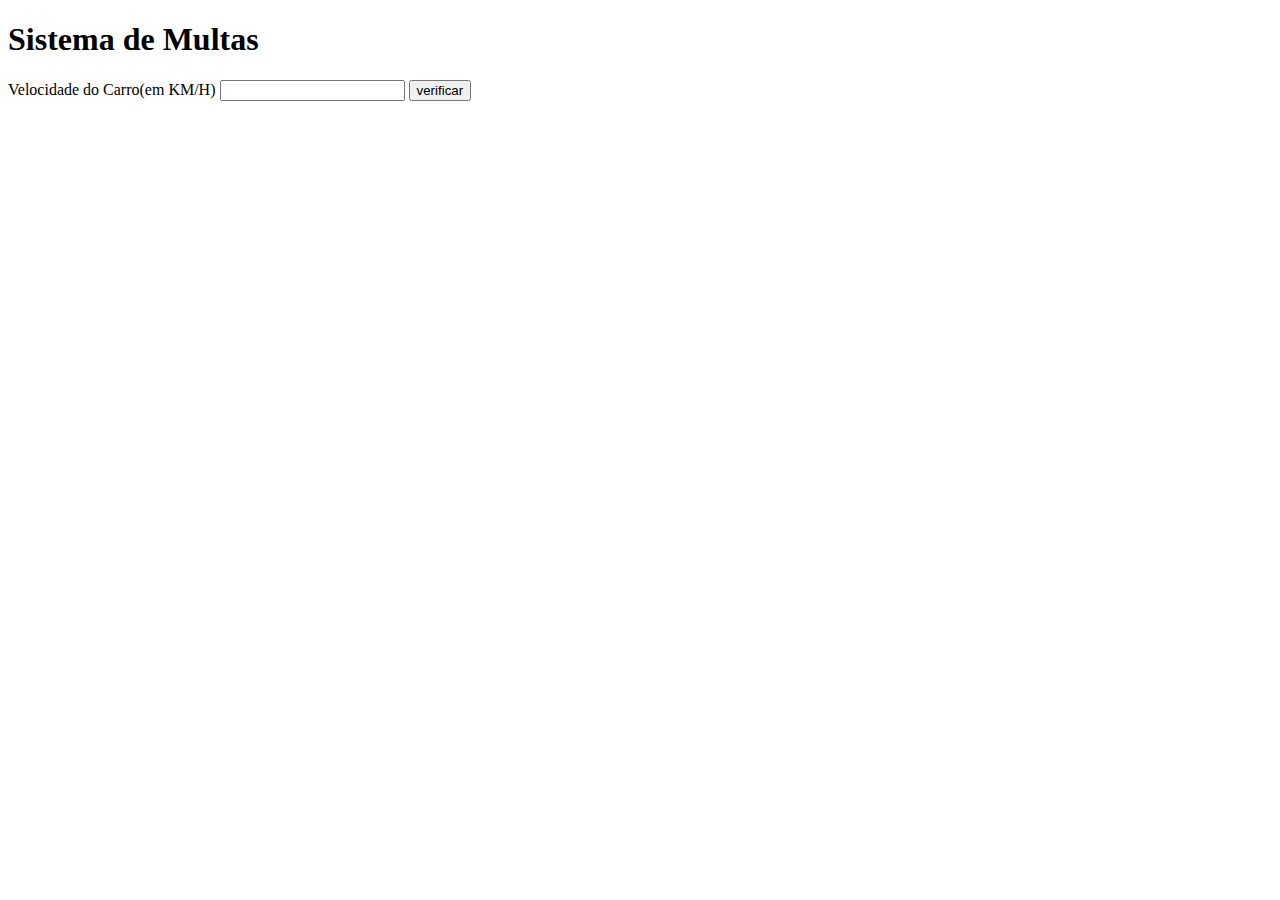
<file: aula - condicoes/index.html>
<!DOCTYPE html>
<html lang="pt-BR">
<head>
    <meta charset="UTF-8">
    <meta http-equiv="X-UA-Compatible" content="IE=edge">
    <meta name="viewport" content="width=device-width, initial-scale=1.0">
    <title>Condicionais</title>
</head>
<body>
    <h1>Sistema de Multas</h1>
    <label for="txtvel">Velocidade do Carro(em KM/H)</label>
    <input type="text" name="txtvel" id="txtvel">
    <input type="button" value="verificar" onclick="calcular()">
    <div id="res"></div>

    <script src="script.js"></script>
</body>
</html>
</file>
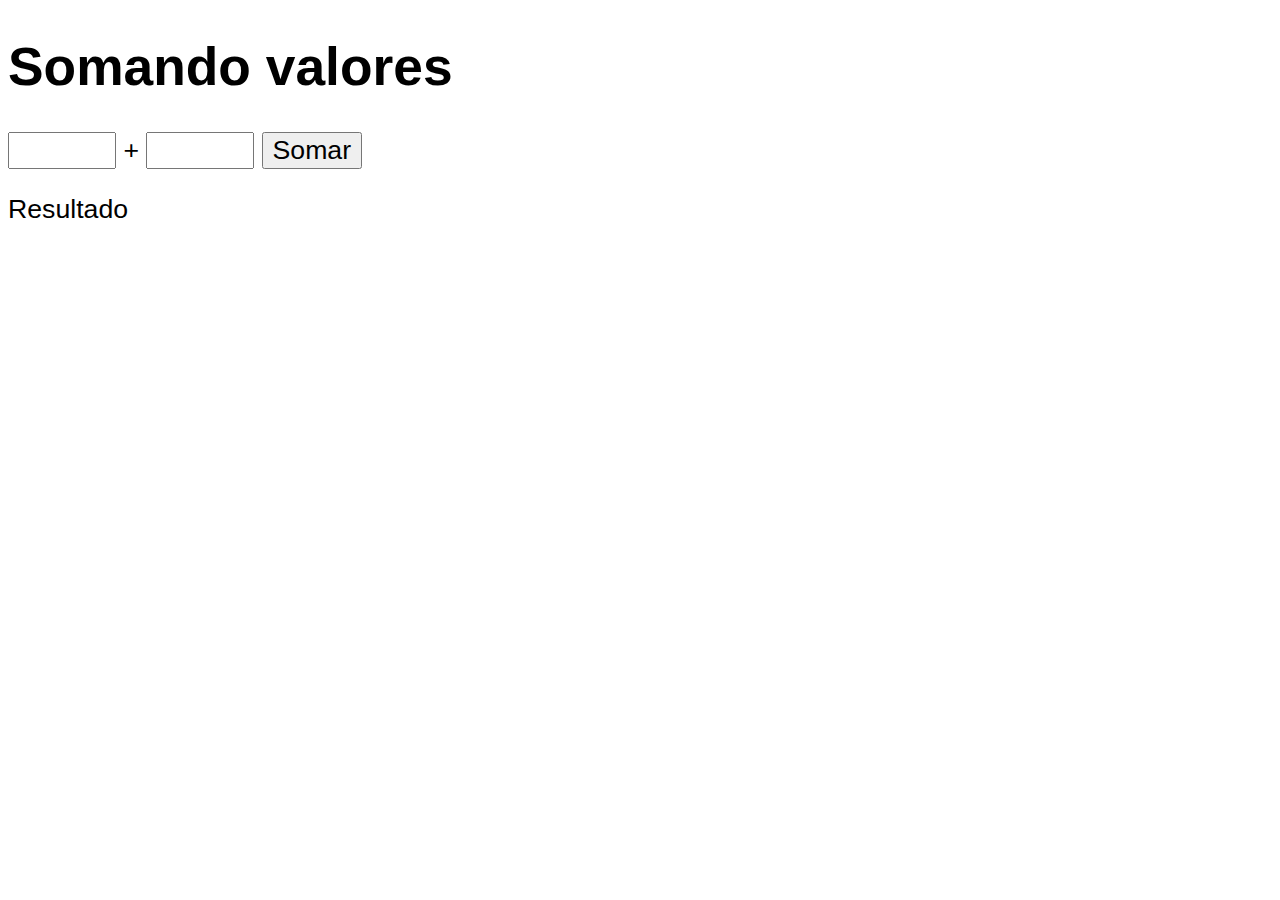
<file: aula - eventos-dom/index.html>
<!DOCTYPE html>
<html lang="pt-BR">
<head>
    <meta charset="UTF-8">
    <meta http-equiv="X-UA-Compatible" content="IE=edge">
    <meta name="viewport" content="width=device-width, initial-scale=1.0">

    <title>Eventos DOM</title>

    <style>
        /* body {
            display: flex;
            justify-content: center;
            margin-top: 25%;
        }

        div#area {
            background: #007900;
            font: normal 20pt Arial;
            color: #fff;
            width: 200px;
            height: 200px;
            line-height: 200px;
            text-align: center;
        } */

        body {
            font: normal 20pt Arial;
        }

        input {
            font: normal 20pt Arial;
            width: 100px;
        }

        #res {
            margin-top: 25px;
        }
    </style>
</head>
<body>
    <!-- <div id="area">Interaja...</div> -->

    <h1>Somando valores</h1>
    <input type="number" name="txtn1" id="txtn1">
    <span>+</span>
    <input type="number" name="txtn2" id="txtn2">
    <input type="button" value="Somar" onclick="somar()">

    <div id="res">Resultado</div>

    <script src="script.js"></script>
</html>
</file>
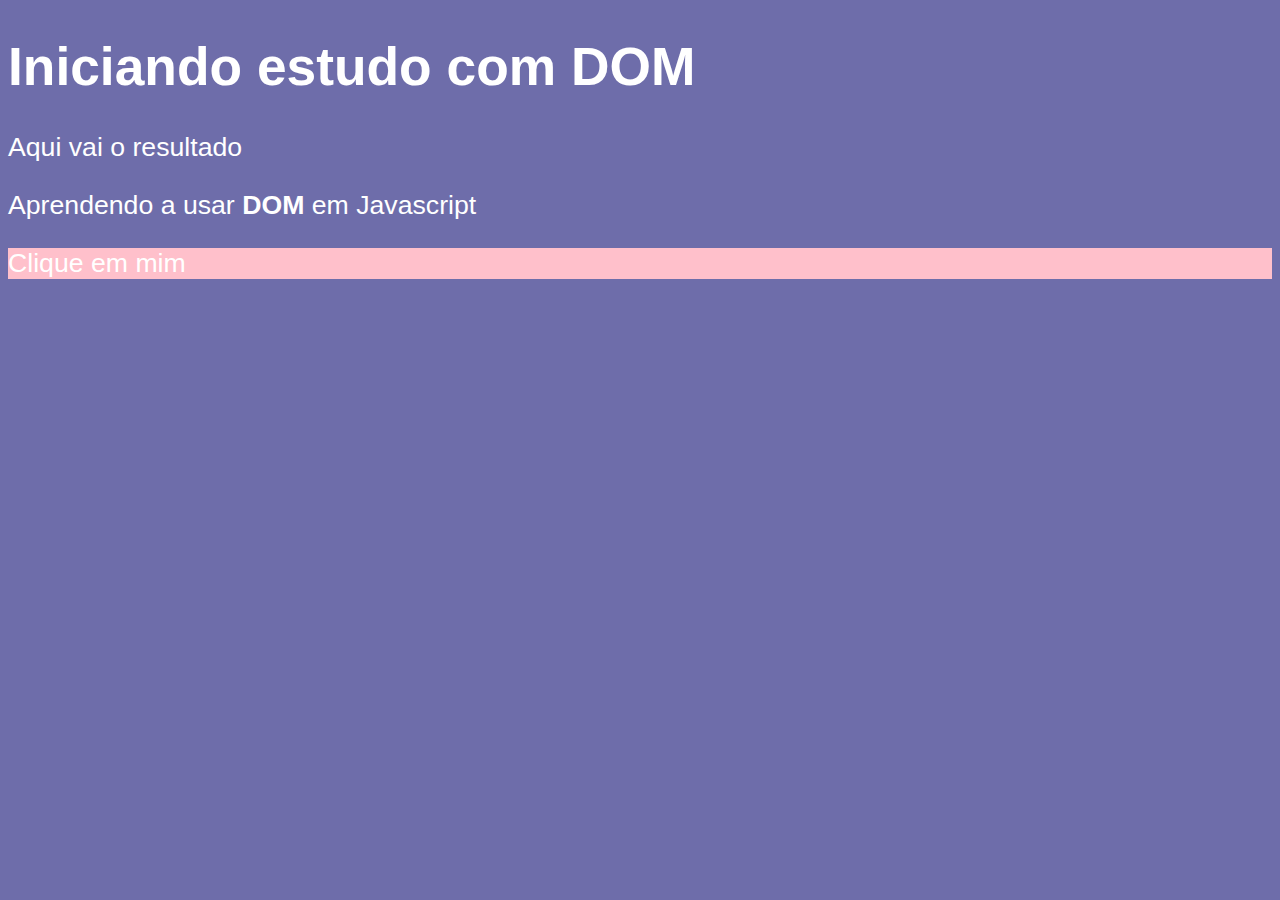
<file: aula - introducao-ao-dom/index.html>
<!DOCTYPE html>
<html lang="pt-BR">
<head>
    <meta charset="UTF-8">
    <meta http-equiv="X-UA-Compatible" content="IE=edge">
    <meta name="viewport" content="width=device-width, initial-scale=1.0">

    <title>Intodução ao DOM</title>

    <style>
        body {
            background: rgb(110, 109, 170);
            color: white;
            font: normal 20pt Arial;
        }
    </style>
</head>
<body>
    <h1>Iniciando estudo com DOM</h1>
    <p>Aqui vai o resultado</p>
    <p>Aprendendo a usar <strong>DOM</strong> em Javascript</p>
    <div id="msg">
        Clique em mim
    </div>


    <script>
        var corpo = document.body
        var p1 = document.getElementsByTagName('p')[1]
        var d = document.querySelector('div#msg')
        // var d = document.getElementById('msg')
        // document.write('Está escrito assim: ' + p1.innerText)
        // p1.style.color = 'black'
        // corpo.style.backgroundColor = 'red'
        // document.write(p1.innerHTML)
        // d.style.background = 'lightgreen'
        // d.innerText = 'Estou aguardando...'
        d.style.background = 'pink'
    </script>
</body>
</html>
</file>
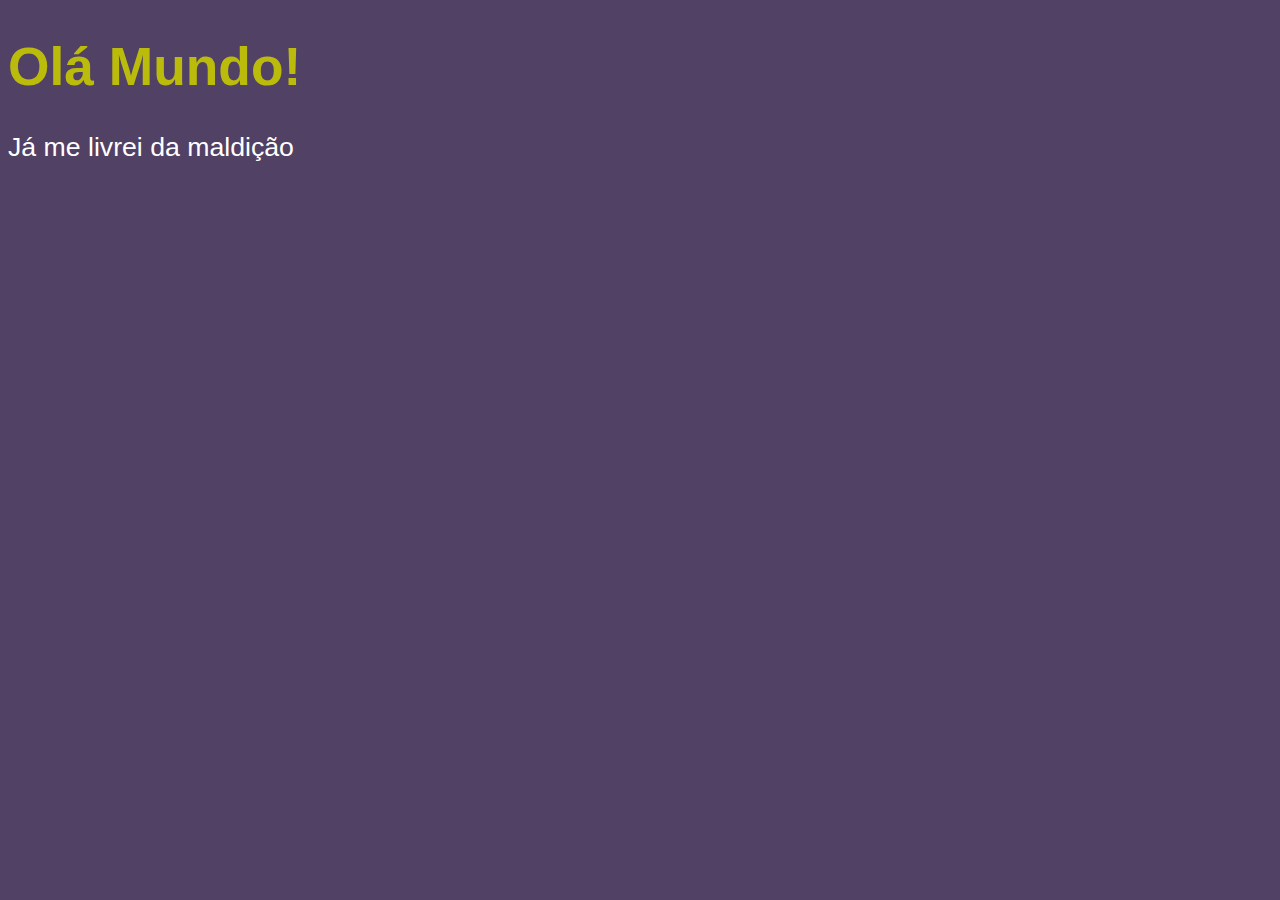
<file: aula - tratamento-de-dados/index.html>
<!DOCTYPE html>
<html lang="pt-BR">
<head>
    <meta charset="UTF-8">
    <meta http-equiv="X-UA-Compatible" content="IE=edge">
    <meta name="viewport" content="width=device-width, initial-scale=1.0">

    <title>Tratamento de Dados</title>

    <style>
        body {
            background: #514164;
            color: #fff;
            font: normal 20pt Arial;
        }

        h1 {
            color: #bbbb0c;
        }
    </style>
</head>
<body>
    <h1>Olá Mundo!</h1>
    <p>Já me livrei da maldição</p>

    <script>
    //     var nome = window.prompt('Informe seu nome: ')
    //     window.alert(`Olá ${nome} é um prazer te conhecer`)

    // var n1 = window.prompt("Digite um número: ")
    // var n2 = window.prompt("Digite outro número: ")
    // var s = parseFloat(n1) + parseFloat(n2)
    // window.alert(`A soma entre ${n1} e ${n2} valores é: ${s}`)

    // var nome = window.prompt("Qual seu nome? ")

    // document.writeln(`Olá <strong>${nome}</strong>! Seu nome tem ${nome.length} letras.<br>`)
    // document.write(`Seu nome em maiúsculas é ${nome.toUpperCase()}.<br>`)
    // document.write(`Seu nome em minúsculas é ${nome.toLowerCase()}.<br>`)

    // n.toLocaleString('pt-BR', {style: 'currency', currency: 'BRL'}) -> Faz apresentação completa do núemro de forma monetária do brasil
    </script>
</body>
</html>
</file>
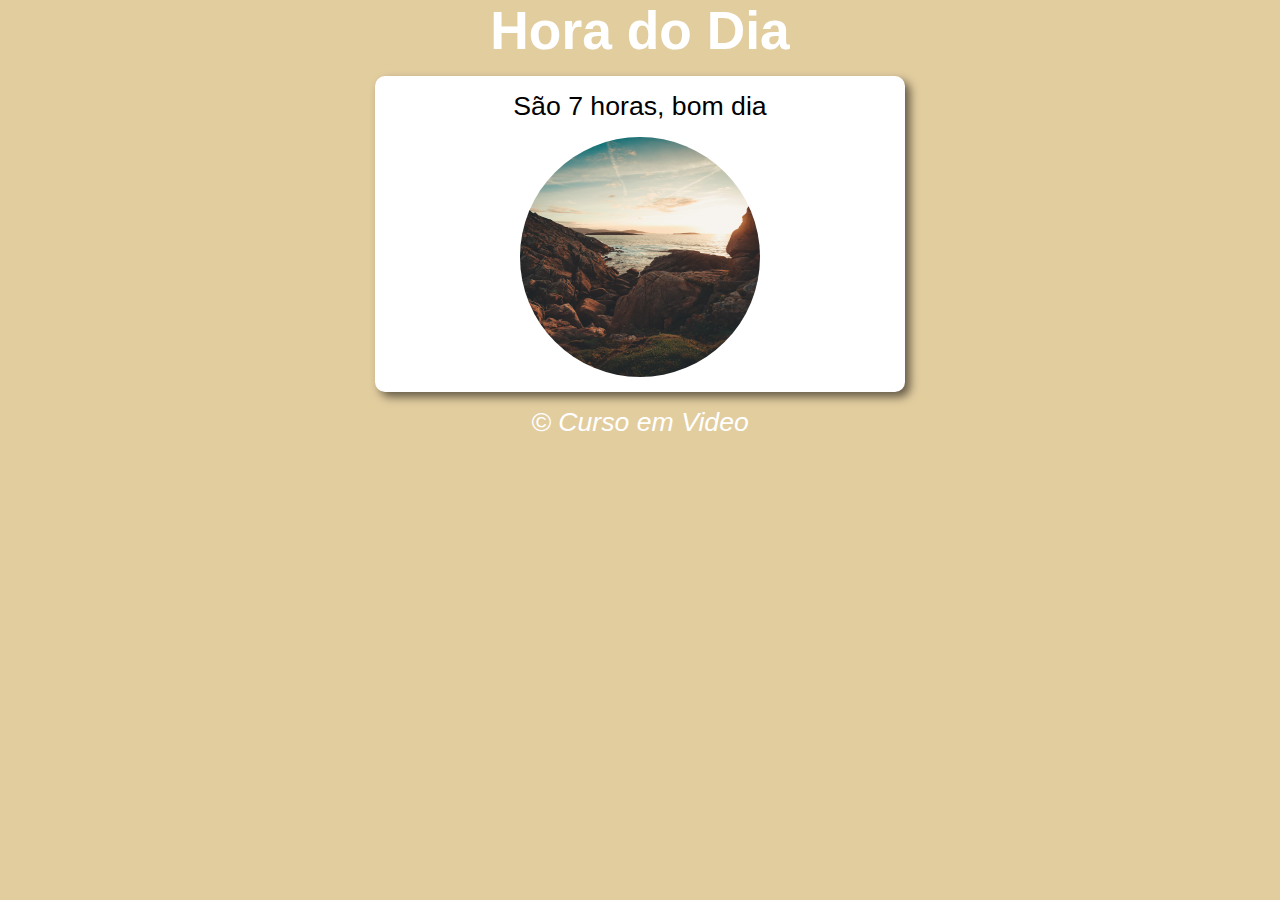
<file: exercicios/ex01/index.html>
<!DOCTYPE html>
<html lang="pt-BR">
<head>
    <meta charset="UTF-8">
    <meta http-equiv="X-UA-Compatible" content="IE=edge">
    <meta name="viewport" content="width=device-width, initial-scale=1.0">

    <title>Hora do Dia</title>

    <link rel="stylesheet" href="style.css">

    <script src="scripts.js" defer></script>
</head>
<body onload="carregar()">
    <header>
        <h1>Hora do Dia</h1>
    </header>
    <section>
        <div class="hora">
        </div>
        <div class="imagem">
        </div>
    </section>
    <footer>
        <p>&copy; Curso em Video</p>
    </footer>
</body>
</html>
</file>
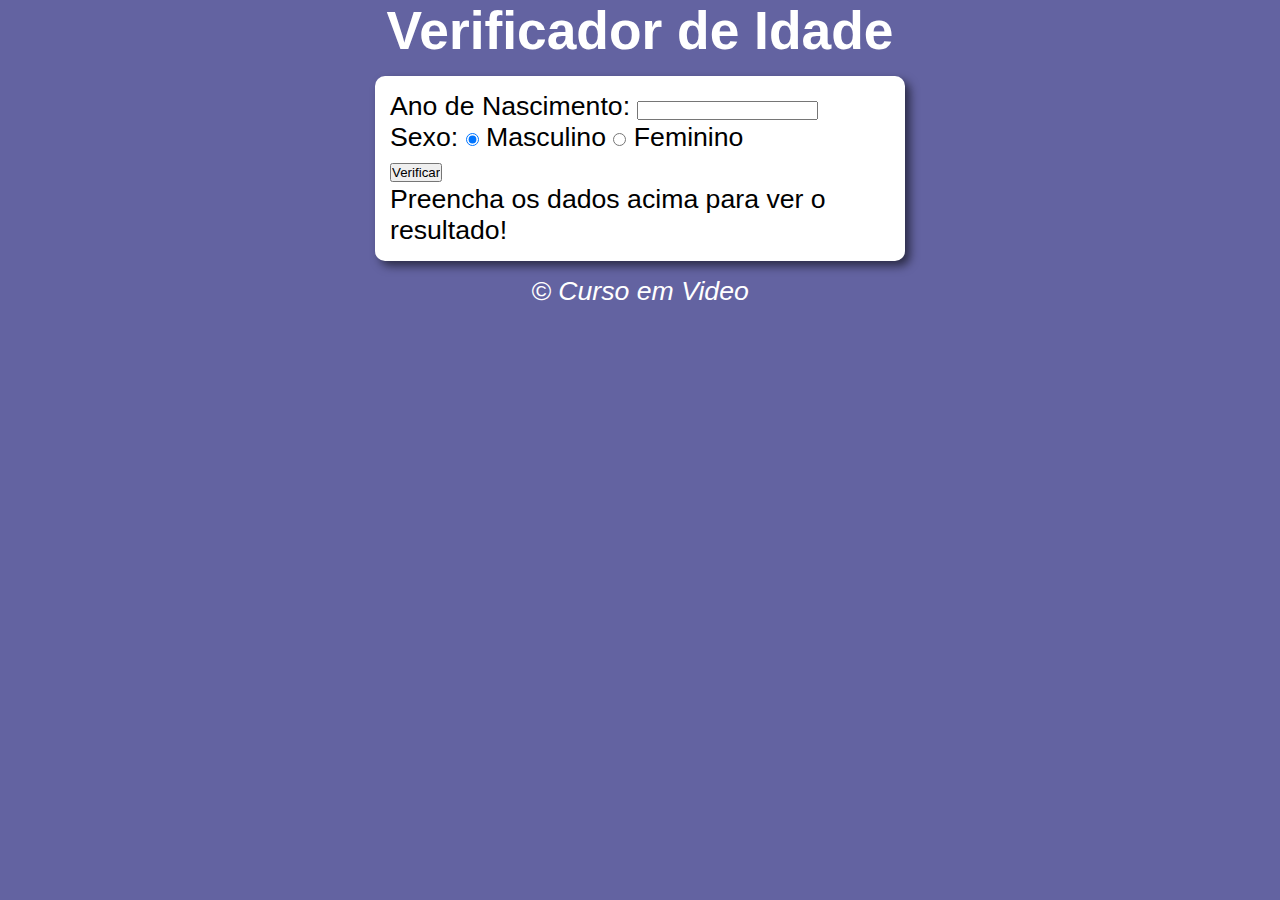
<file: exercicios/ex02/index.html>
<!DOCTYPE html>
<html lang="pt-BR">
<head>
    <meta charset="UTF-8">
    <meta http-equiv="X-UA-Compatible" content="IE=edge">
    <meta name="viewport" content="width=device-width, initial-scale=1.0">

    <title>Verificador de Idade</title>

    <link rel="stylesheet" href="style.css">

    <script src="scripts.js" defer></script>
</head>
<body>
    <header>
        <h1>Verificador de Idade</h1>
    </header>
    <section>
        <div>
            <p>Ano de Nascimento:
                <input type="number" name="year" id="year" min="0">
            </p>
            <p>Sexo:
                <input type="radio" name="radsex" id="mas" checked>
                <label for="mas">Masculino</label>
                <input type="radio" name="radsex" id="fem">
                <label for="fem">Feminino</label>
            </p>
            <p>
                <input type="button" value="Verificar" onclick="verificar()">
            </p>
        </div>
        <div id="res">
            Preencha os dados acima para ver o resultado!
        </div>
    </section>
    <footer>
        <p>&copy; Curso em Video</p>
    </footer>
</body>
</html>
</file>
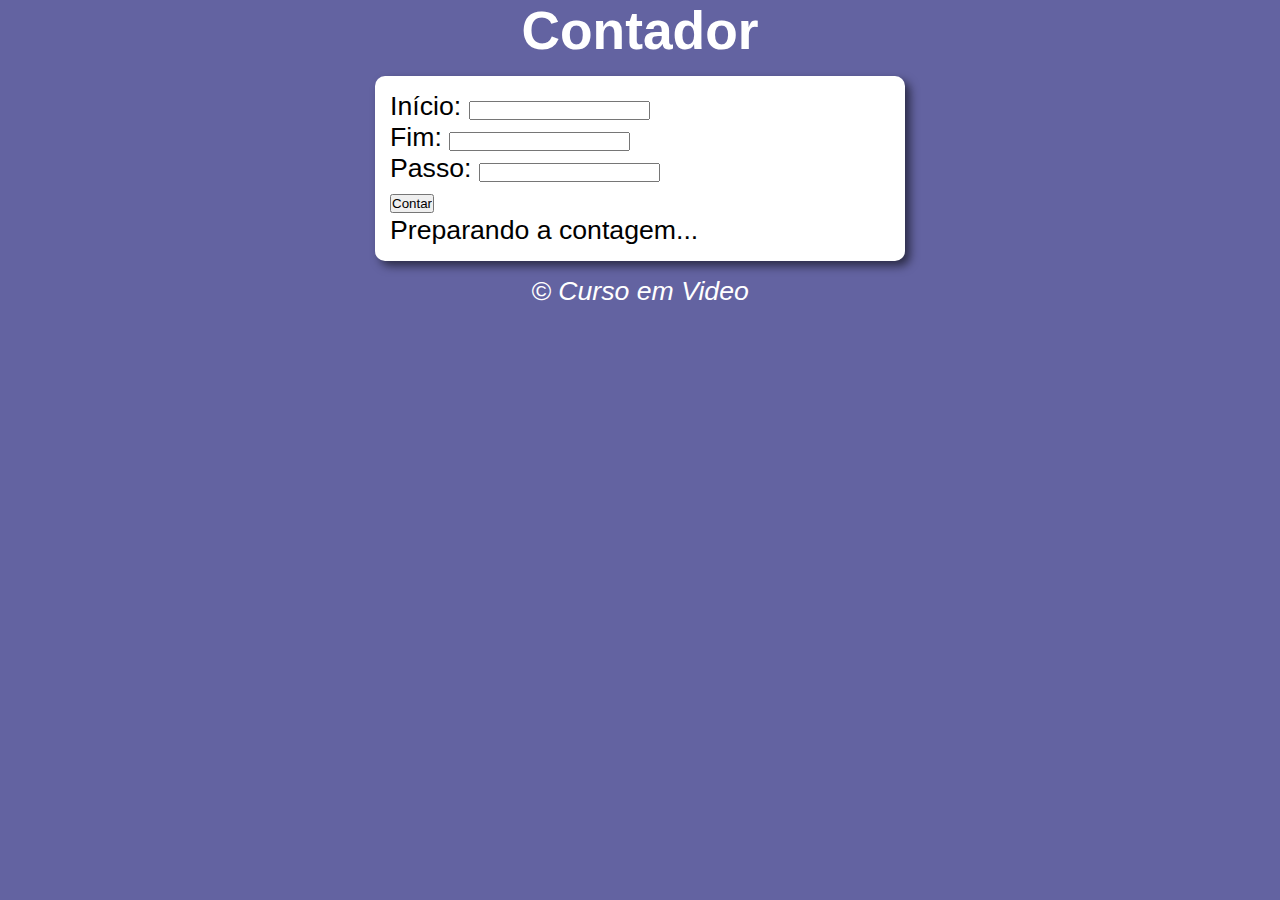
<file: exercicios/ex03/index.html>
<!DOCTYPE html>
<html lang="pt-BR">
<head>
    <meta charset="UTF-8">
    <meta http-equiv="X-UA-Compatible" content="IE=edge">
    <meta name="viewport" content="width=device-width, initial-scale=1.0">

    <title>Contador</title>

    <link rel="stylesheet" href="style.css">

    <script src="scripts.js" defer></script>
</head>
<body>
    <header>
        <h1>Contador</h1>
    </header>
    <section>
        <div>
            <p>
                <label for="start">Início: </label>
                <input type="text" id="start">
            </p>
            <p>
                <label for="end">Fim: </label>
                <input type="text" id="end">
            </p>
            <p>
                <label for="cont">Passo: </label>
                <input type="text" id="count">
            </p>

            <input type="button" value="Contar" onclick="contar()">
        </div>
        <div id="res">
            Preparando a contagem...
        </div>
    </section>
    <footer>
        <p>&copy; Curso em Video</p>
    </footer>
</body>
</html>
</file>
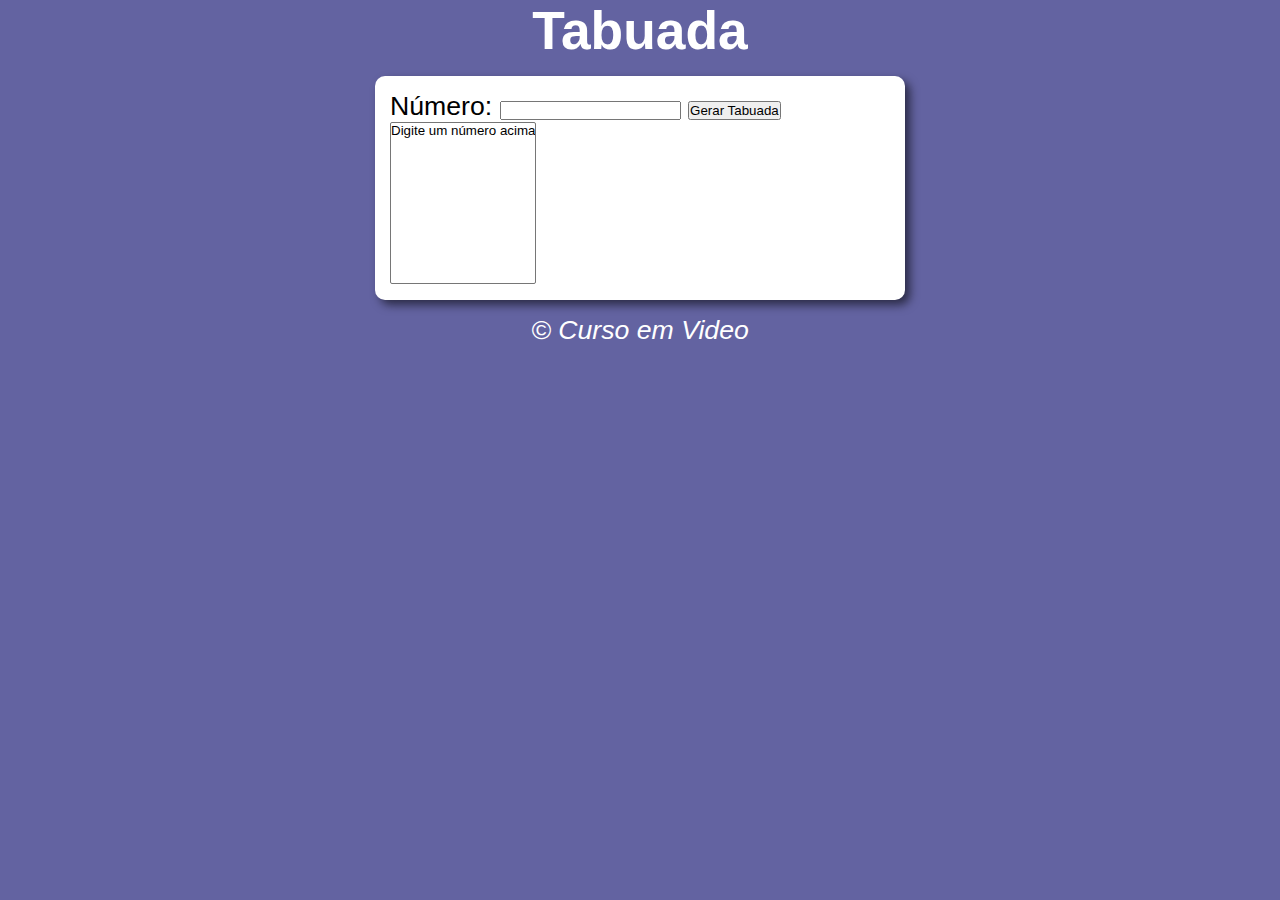
<file: exercicios/ex04/index.html>
<!DOCTYPE html>
<html lang="pt-BR">
<head>
    <meta charset="UTF-8">
    <meta http-equiv="X-UA-Compatible" content="IE=edge">
    <meta name="viewport" content="width=device-width, initial-scale=1.0">

    <title>Tabuada</title>

    <link rel="stylesheet" href="style.css">

    <script src="scripts.js" defer></script>
</head>
<body>
    <header>
        <h1>Tabuada</h1>
    </header>
    <section>
        <div>
            <p>Número: 
                <input type="text" id="num-input">
                <input type="button" value="Gerar Tabuada" onclick="calcular()">
            </p>
        </div>
        <div id="res">
            <select name="Tabuada" id="tabuada" size="10">
                <option>Digite um número acima</option>
            </select>            
        </div>
    </section>
    <footer>
        <p>&copy; Curso em Video</p>
    </footer>
</body>
</html>
</file>
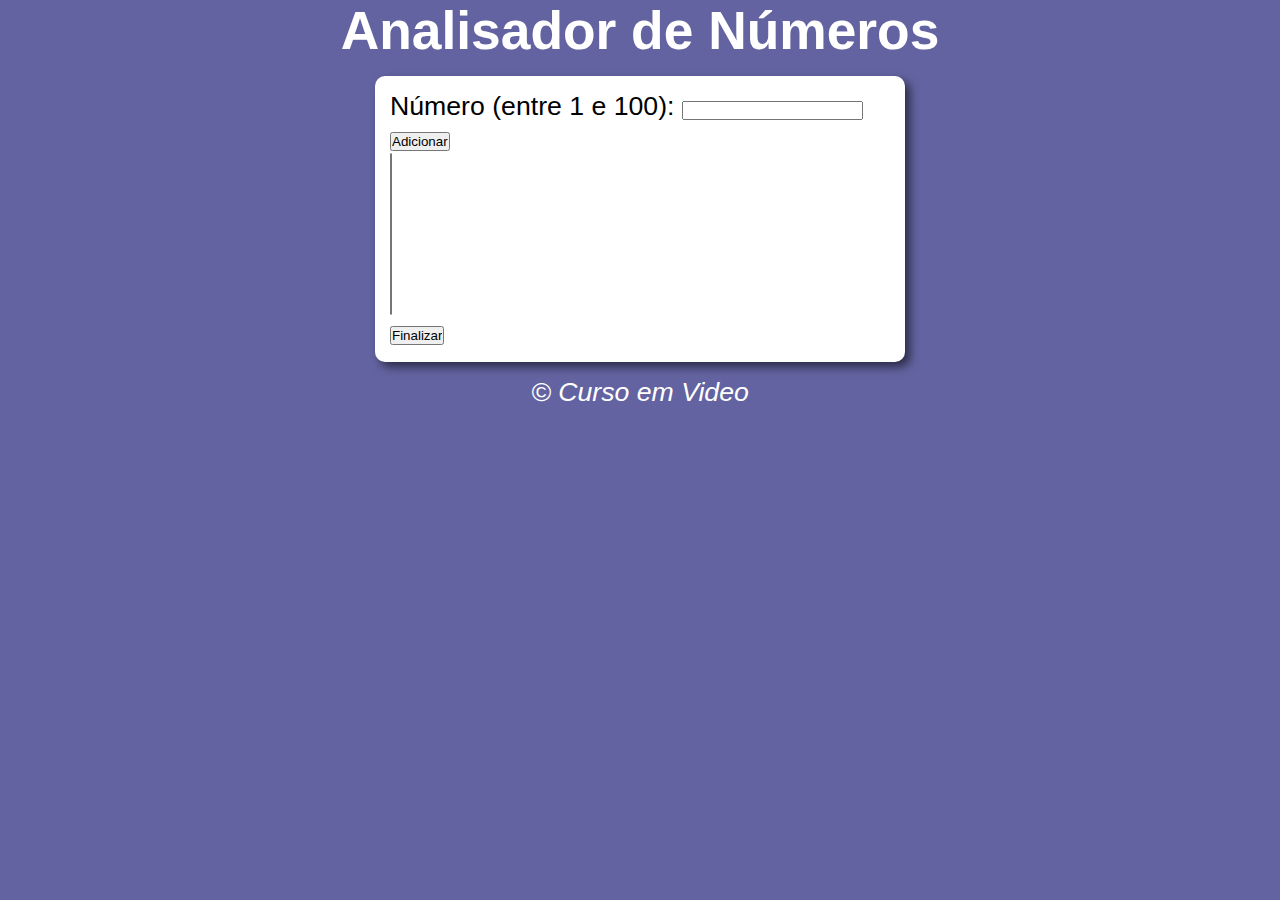
<file: exercicios/ex05/index.html>
<!DOCTYPE html>
<html lang="pt-BR">
<head>
    <meta charset="UTF-8">
    <meta http-equiv="X-UA-Compatible" content="IE=edge">
    <meta name="viewport" content="width=device-width, initial-scale=1.0">

    <title>Analisador de Números</title>

    <link rel="stylesheet" href="style.css">

    <script src="scripts.js" defer></script>
</head>
<body>
    <header>
        <h1>Analisador de Números</h1>
    </header>
    <section>
        <div>
            <p>Número (entre 1 e 100): 
                <input type="text" id="num-input">
                <input type="button" value="Adicionar" onclick="addNumber()">
            </p>
            <select id="select" size="10"></select>
            <p><input type="button" value="Finalizar" onclick="verify()"></p>
            <!-- <p><input type="button" value="Mostrar no console" onclick="show()"></p> -->
        </div>
        <div id="res">  
        </div>
    </section>
    <footer>
        <p>&copy; Curso em Video</p>
    </footer>
</body>
</html>
</file>
<file: exercicios/ex01/style.css>
* {
    margin: 0;
    padding: 0;
    box-sizing: 0;
}

body {
    background: #6363a1;
    font: normal 20pt Arial;
}

header {
    color: #fff;
    text-align: center;
}

section {
    background: #fff;
    border-radius: 10px;
    padding: 15px;
    width: 500px;
    margin: auto;
    box-shadow: 5px 5px 10px #0000008f;
    margin-top: 15px;
    margin-bottom: 15px;
}

footer {
    color: #fff;
    text-align: center;
    font-style: italic;
}

img {
    width: 240px;
    height: 240px;
    border-radius: 150px;
}

.hora {
    text-align: center;
    margin-bottom: 15px;
}

.imagem {
    display: flex;
    justify-content: center;
}
</file>
<file: exercicios/ex02/style.css>
* {
    margin: 0;
    padding: 0;
    box-sizing: 0;
}

body {
    background: #6363a1;
    font: normal 20pt Arial;
}

header {
    color: #fff;
    text-align: center;
}

section {
    background: #fff;
    border-radius: 10px;
    padding: 15px;
    width: 500px;
    margin: auto;
    box-shadow: 5px 5px 10px #0000008f;
    margin-top: 15px;
    margin-bottom: 15px;
}

footer {
    color: #fff;
    text-align: center;
    font-style: italic;
}

img {
    width: 480px;
    height: 540px;
    border-radius: 50%;
}
</file>
<file: exercicios/ex03/style.css>
* {
    margin: 0;
    padding: 0;
    box-sizing: 0;
}

body {
    background: #6363a1;
    font: normal 20pt Arial;
}

header {
    color: #fff;
    text-align: center;
}

section {
    background: #fff;
    border-radius: 10px;
    padding: 15px;
    width: 500px;
    margin: auto;
    box-shadow: 5px 5px 10px #0000008f;
    margin-top: 15px;
    margin-bottom: 15px;
}

footer {
    color: #fff;
    text-align: center;
    font-style: italic;
}
</file>
<file: exercicios/ex04/style.css>
* {
    margin: 0;
    padding: 0;
    box-sizing: 0;
}

body {
    background: #6363a1;
    font: normal 20pt Arial;
}

header {
    color: #fff;
    text-align: center;
}

section {
    background: #fff;
    border-radius: 10px;
    padding: 15px;
    width: 500px;
    margin: auto;
    box-shadow: 5px 5px 10px #0000008f;
    margin-top: 15px;
    margin-bottom: 15px;
}

footer {
    color: #fff;
    text-align: center;
    font-style: italic;
}
</file>
<file: exercicios/ex05/style.css>
* {
    margin: 0;
    padding: 0;
    box-sizing: 0;
}

body {
    background: #6363a1;
    font: normal 20pt Arial;
}

header {
    color: #fff;
    text-align: center;
}

section {
    background: #fff;
    border-radius: 10px;
    padding: 15px;
    width: 500px;
    margin: auto;
    box-shadow: 5px 5px 10px #0000008f;
    margin-top: 15px;
    margin-bottom: 15px;
}

footer {
    color: #fff;
    text-align: center;
    font-style: italic;
}
</file>
